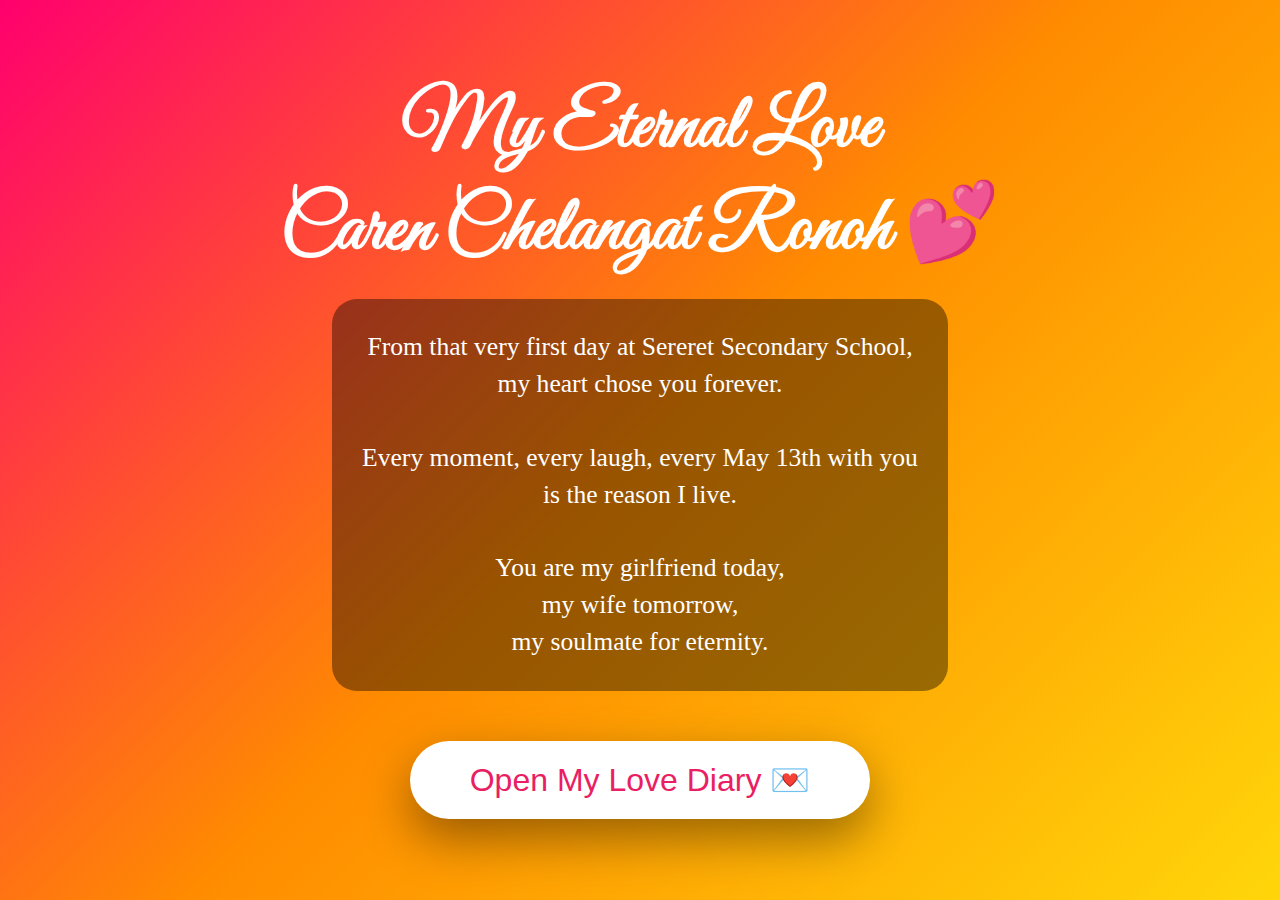
<file: index.html>
<!DOCTYPE html>
<html lang="en">
<head>
  <meta charset="UTF-8" />
  <meta name="viewport" content="width=device-width, initial-scale=1.0"/>
  <title>To My Future Wife Caren 💍</title>
  <style>
    @import url('https://fonts.googleapis.com/css2?family=Dancing+Script:wght@700&family=Great+Vibes&family=Parisienne&display=swap');

    * { margin:0; padding:0; box-sizing:border-box; }
    body { font-family: 'Georgia', serif; overflow:hidden; height:100vh; background:#000; color:white; }
    
    /* Home Page */
    .home {
      background: linear-gradient(135deg, #ff006e, #ff8c00, #ffd60a);
      display:flex; flex-direction:column; align-items:center; justify-content:center;
      height:100vh; text-align:center; padding:20px;
    }
    .home h1 { font-family: 'Great Vibes', cursive; font-size:4.8rem; margin-bottom:20px; }
    .love-text { font-size:1.6rem; line-height:2.3rem; background:rgba(0,0,0,0.4); padding:30px; border-radius:25px; max-width:90%; }
    .diary-btn {
      margin-top:50px; padding:20px 60px; font-size:2rem; background:#fff; color:#e91e63;
      border:none; border-radius:50px; cursor:pointer; box-shadow:0 20px 50px rgba(0,0,0,0.4);
      animation: pulse 2s infinite;
    }
    @keyframes pulse { 0%{box-shadow:0 0 0 0 rgba(255,20,147,0.7);} 70%{box-shadow:0 0 0 25px rgba(255,20,147,0);} 100%{box-shadow:0 0 0 0 rgba(255,20,147,0);} }

    /* Password Screen */
    .password-screen {
      background: linear-gradient(135deg, #000, #33003d);
      display:flex; flex-direction:column; align-items:center; justify-content:center; height:100vh;
    }
    .pass-box {
      background:rgba(255,255,255,0.1); padding:60px; border-radius:30px;
      backdrop-filter:blur(15px); border:3px solid #ff1493; text-align:center;
    }
    .pass-box input {
      padding:18px; width:320px; margin:20px 0; border-radius:15px; border:2px solid #ff1493;
      background:#000; color:white; font-size:1.3rem; text-align:center;
    }
    .pass-box button {
      padding:18px 50px; background:#ff1493; color:white; border:none; border-radius:50px;
      font-size:1.4rem; cursor:pointer;
    }

    /* Diary */
    .diary { position:relative; width:100%; height:100vh; }
    .bg-video { position:fixed; top:0; left:0; width:100%; height:100%; object-fit:cover; z-index:-2; filter:brightness(0.5) blur(1px); }
    .content {
      position:absolute; top:50%; left:50%; transform:translate(-50%,-50%);
      text-align:center; z-index:10; padding:20px; width:90%;
    }
    .content h1 {
      font-family: 'Dancing Script', cursive; font-size:5.5rem; margin-bottom:30px;
      text-shadow: 0 0 40px #ff1493;
    }
    .content p {
      font-size:1.8rem; line-height:2.5rem; background:rgba(0,0,0,0.55);
      padding:35px; border-radius:30px; text-shadow:2px 2px 15px #000;
    }

    .nav {
      position:fixed; bottom:40px; left:50%; transform:translateX(-50%); z-index:100;
    }
    .nav button {
      padding:18px 50px; margin:0 25px; background:rgba(255,255,255,0.97);
      color:#e91e63; border:none; border-radius:50px; font-size:1.4rem; cursor:pointer;
      box-shadow:0 15px 40px rgba(0,0,0,0.4);
    }

    /* Caren Photo Popup */
    .popup {
      position:fixed; top:50%; left:50%; transform:translate(-50%,-50%) scale(0);
      width:340px; height:340px; z-index:999; pointer-events:none;
    }
    .popup img {
      width:100%; height:100%; object-fit:cover; border:15px solid #fff;
      border-radius:50%; box-shadow:0 0 100px #ff1493, 0 0 150px #ff69b4;
    }
    .popup.show { animation: lovePop 3s forwards; }
    @keyframes lovePop {
      0%   { transform:translate(-50%,-50%) scale(0) rotate(-20deg); opacity:0; }
      50%  { transform:translate(-50%,-50%) scale(1.3) rotate(10deg); opacity:1; }
      100% { transform:translate(-50%,-50%) scale(1) rotate(0deg); opacity:1; }
    }
    @keyframes hearts { 0%{transform:translateY(-100vh) rotate(0deg);} 100%{transform:translateY(100vh) rotate(360deg);} }
  </style>
</head>
<body>

  <!-- HOME -->
  <div id="home" class="home">
    <h1>My Eternal Love<br>Caren Chelangat Ronoh 💕</h1>
    <p class="love-text">
      From that very first day at Sereret Secondary School,<br>
      my heart chose you forever.<br><br>
      Every moment, every laugh, every May 13th with you<br>
      is the reason I live.<br><br>
      You are my girlfriend today,<br>
      my wife tomorrow,<br>
      my soulmate for eternity.
    </p>
    <button class="diary-btn" onclick="showPass()">Open My Love Diary 💌</button>
  </div>

  <!-- PASSWORD -->
  <div id="password" class="password-screen" style="display:none">
    <div class="pass-box">
      <h2 style="font-family:'Great Vibes',cursive;font-size:3rem;color:#ff69b4;">Only my soulmate can enter ❤️</h2>
      <p>Hint: Who are we forever? (small letters only)</p>
      <input type="password" id="pass" placeholder="enter password here" />
      <button onclick="check()">Enter Diary</button>
      <p id="msg" style="color:#ff6b6b;margin-top:15px;"></p>
    </div>
  </div>

  <!-- DIARY -->
  <div id="diary" class="diary" style="display:none">
    <video autoplay muted loop class="bg-video" id="video"></video>
    <audio autoplay loop id="song"></audio>

    <div class="content" id="content"></div>

    <div class="nav">
      <button onclick="prev()" id="prev">← Previous</button>
      <button onclick="next()" id="next">Next →</button>
    </div>

    <!-- Caren Photo Popup -->
    <div class="popup" id="popup">
      <img src="caren/caren.jpg" alt="My Beautiful Caren ❤️" />
    </div>
  </div>

  <script>
    const pages = [
      { title:"My Darling Caren 💕", text:"The second I saw you at Seretet Secondary School,<br>my heart said: She's the one.<br>That moment changed my life forever.", video:"https://videos.pexels.com/video-files/3047092/3047092-hd_1920_1080_30fps.mp4", song:"https://www.chosic.com/wp-content/uploads/2022/07/Scott-Buckley-Moonlight.mp3" },
      { title:"One Year of Pure Love ✨", text:"From stolen glances to holding your hand,<br>every memory with you is my greatest treasure.<br>I fall more in love every single day.", video:"https://videos.pexels.com/video-files/854735/854735-hd_1920_1080_30fps.mp4", song:"https://www.chosic.com/wp-content/uploads/2022/07/You-Are-My-Sunshine.mp3" },
      { title:"May 13th — Our Sacred Day ❤️", text:"Our anniversary is coming...<br>The day my dreams came true.<br>I can't wait to call you my wife one day soon.", video:"https://videos.pexels.com/video-files/3195392/3195392-hd_1920_1080_30fps.mp4", song:"https://www.chosic.com/wp-content/uploads/2022/07/Ed-Sheeran-Perfect.mp3" },
      { title:"I Confess My Love 💍", text:"Caren Chelangat Ronoh,<br>I love you more than words can say.<br>You are my peace, my joy, my home.<br>Forever isn't long enough.", video:"https://videos.pexels.com/video-files/855564/855564-hd_1920_1080_30fps.mp4", song:"https://www.chosic.com/wp-content/uploads/2022/07/John-Legend-All-of-Me.mp3" },
      { title:"You Are My Everything 🌹", text:"Your smile lights my world.<br>Your voice is my favorite song.<br>You are perfect in every way.<br>I am the luckiest man alive.", video:"https://videos.pexels.com/video-files/7579185/7579185-hd_1920_1080_30fps.mp4", song:"https://www.chosic.com/wp-content/uploads/2022/07/Bruno-Mars-Just-The-Way-You-Are.mp3" },
      { title:"Forever Yours 💞", text:"Caren, one day I'll put a ring on your finger.<br>Until then, know this:<br>You own my heart completely.<br>I love you endlessly, my future wife.", video:"https://videos.pexels.com/video-files/7565619/7565619-hd_1920_1080_30fps.mp4", song:"https://www.chosic.com/wp-content/uploads/2022/07/Elvis-Presley-Cant-Help-Falling-In-Love.mp3" }
    ];

    let i = 0;

    function showPass() {
      document.getElementById("home").style.display = "none";
      document.getElementById("password").style.display = "flex";
    }

    function check() {
      if (document.getElementById("pass").value === "soulmate") {
        document.getElementById("password").style.display = "none";
        document.getElementById("diary").style.display = "block";
        load(i);
      } else {
        document.getElementById("msg").innerText = "Wrong password my love... try again ❤️";
      }
    }

    function load(n) {
      i = n;
      const p = pages[n];
      document.getElementById("video").src = p.video;
      document.getElementById("song").src = p.song;
      document.getElementById("content").innerHTML = `<h1>${p.title}</h1><p>${p.text}</p>`;
      document.getElementById("prev").style.display = n === 0 ? "none" : "block";
      document.getElementById("next").innerText = n === 5 ? "My Heart Is Yours 💕" : "Next →";

      // Photo popup + hearts
      setTimeout(() => {
        document.getElementById("popup").classList.add("show");
        hearts();
      }, 1000);
    }

    function next() { if(i < 5) load(i+1); }
    function prev() { if(i > 0) load(i-1); }

    function hearts() {
      for(let x=0; x<30; x++) {
        const h = document.createElement("div");
        h.innerHTML = ["❤️","💕","🌹","💐"][Math.floor(Math.random()*4)];
        h.style.position = "fixed";
        h.style.left = Math.random()*100 + "vw";
        h.style.top = "-60px";
        h.style.fontSize = "28px";
        h.style.animation = "hearts " + (4 + Math.random()*4) + "s linear forwards";
        h.style.zIndex = "99";
        document.body.appendChild(h);
        setTimeout(() => h.remove(), 8000);
      }
    }

    // Enter key support
    document.getElementById("pass").addEventListener("keypress", e => { if(e.key === "Enter") check(); });
  </script>
</body>
</html>
</file>
